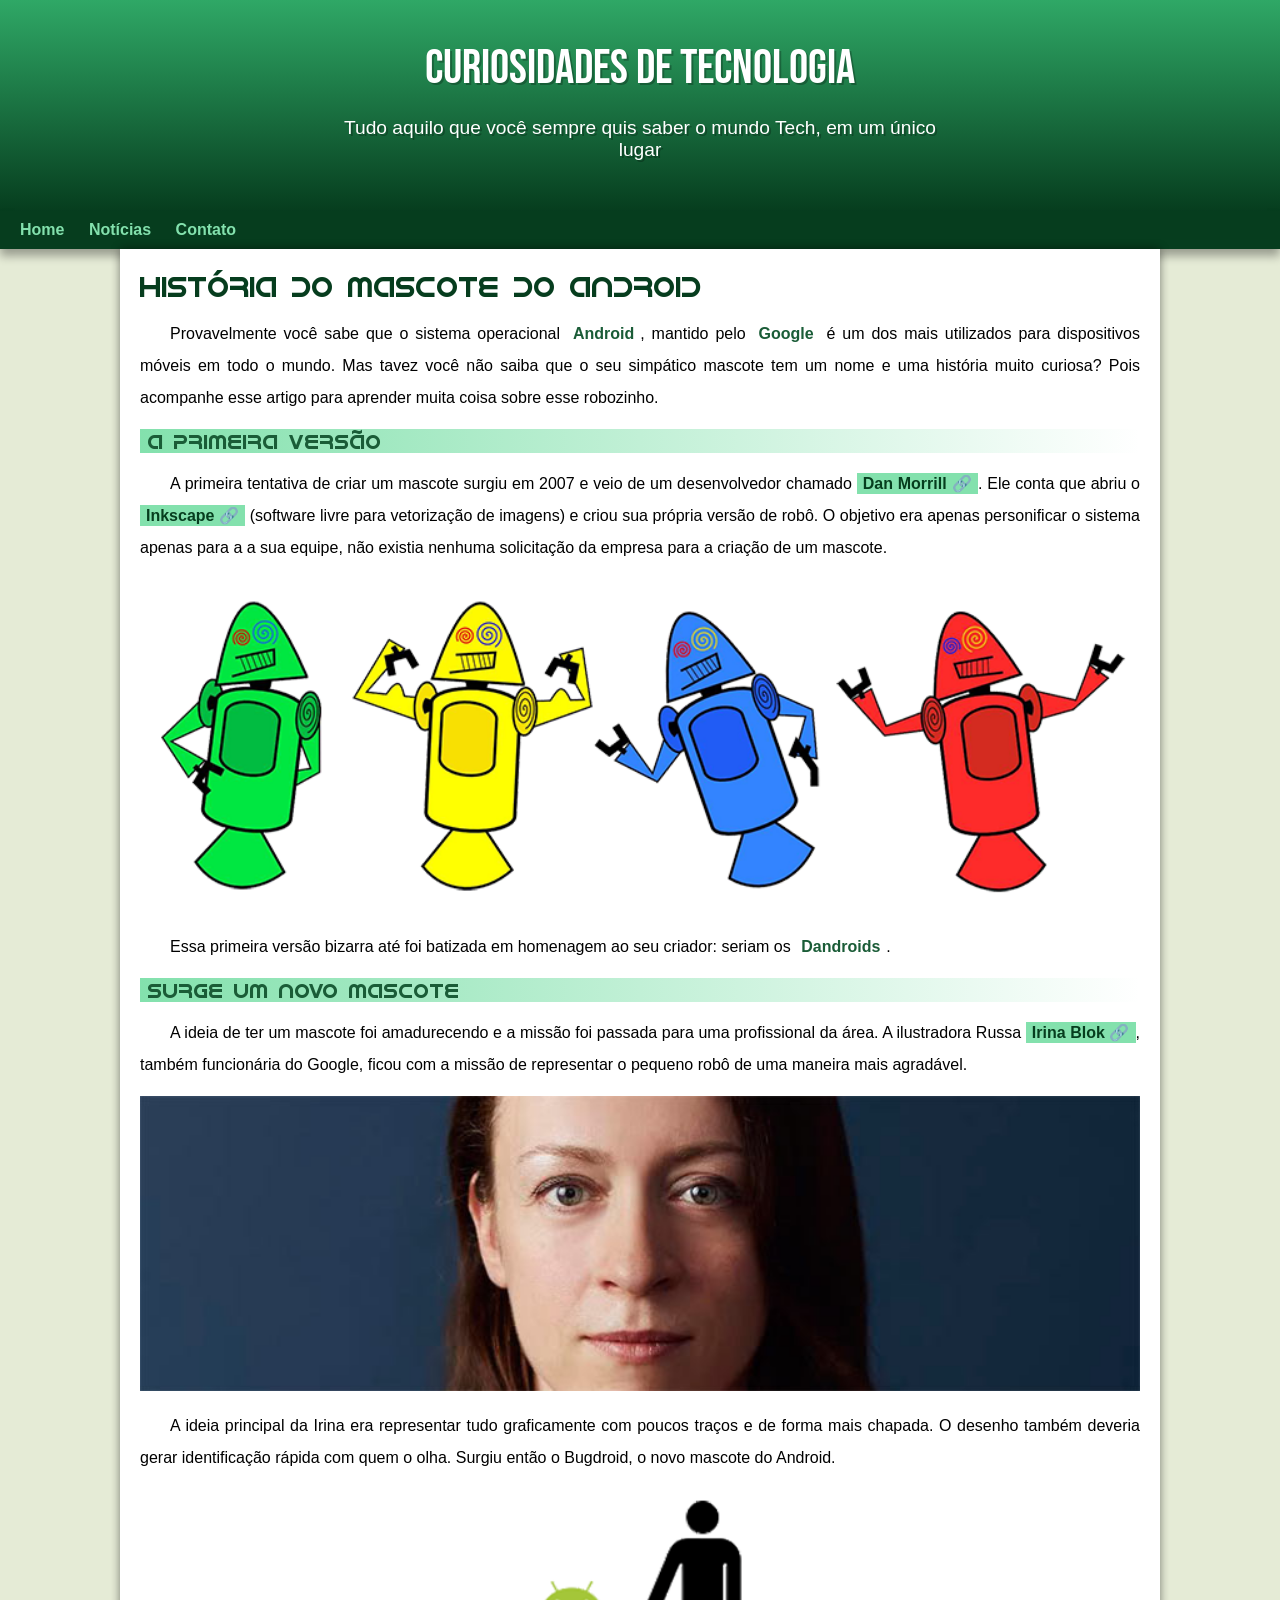
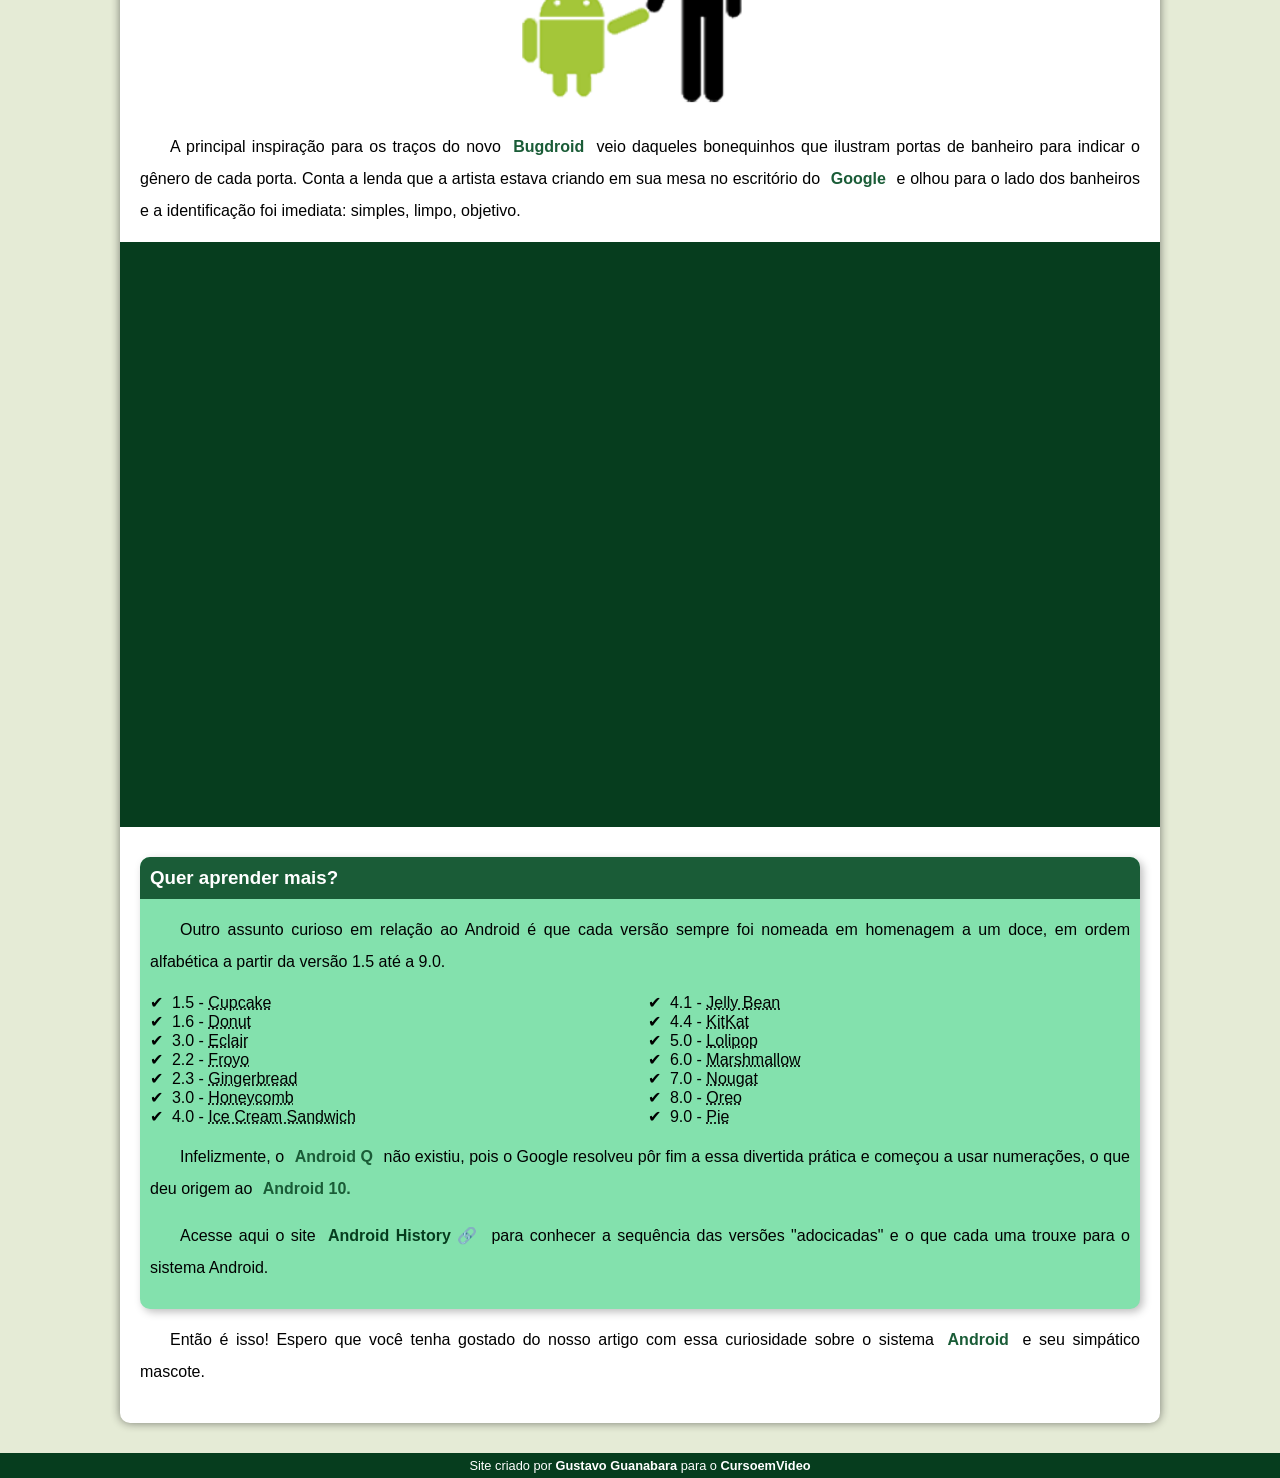
<file: index.html>
<!DOCTYPE html>
<html lang="pt-br">
<head>
    <meta charset="UTF-8">
    <meta name="viewport" content="width=device-width, initial-scale=1.0">
    <title>Como surgiu o mascote do Android?</title>
    <link rel="shortcut icon" href="imagens/favicon.ico" type="image/x-icon">
    <link rel="stylesheet" href="estilo/style.css">
</head>
<body>
    <header>
        <h1>Curiosidades de Tecnologia</h1>
        <p>Tudo aquilo que você sempre quis saber o mundo Tech, em um único lugar</p>
    </header>
    <nav>
        <a href="#">Home</a>
        <a href="#">Notícias</a>
        <a href="#">Contato</a>
    </nav>
    <main>
        <article> 
            <h1>História do Mascote do Android</h1>

            <p>Provavelmente você sabe que o sistema operacional <strong>Android</strong>, mantido pelo <strong>Google</strong> é um dos mais utilizados para dispositivos móveis em todo o mundo. Mas tavez você não saiba que o seu simpático mascote tem um nome e uma história muito curiosa? Pois acompanhe esse artigo para aprender muita coisa sobre esse robozinho.</p>

            <h2>A primeira versão</h2>

            <p>A primeira tentativa de criar um mascote surgiu em 2007 e veio de um desenvolvedor chamado <a href="https://androidcommunity.com/dan-morrill-shows-us-the-android-mascot-that-almost-was-20130103/" target="_blank" class="externo">Dan Morrill</a>. Ele conta que abriu o <a href="https://inkscape.org/pt-br/" target="_blank" class="externo">Inkscape</a> (software livre para vetorização de imagens) e criou sua própria versão de robô. O objetivo era apenas personificar o sistema apenas para a a sua equipe, não existia nenhuma solicitação da empresa para a criação de um mascote.</p>

            <picture>
                <source media="(max-width: 670px)" srcset="imagens/dan-droids-pq.png" type="image/png">
                <img src="imagens/dan-droids.png" alt="Primeiro mascote do Android">
            </picture>

            <p>Essa primeira versão bizarra até foi batizada em homenagem ao seu criador: seriam os <strong>Dandroids</strong>.</p>

            <h2>Surge um novo mascote</h2>

            <p>A ideia de ter um mascote foi amadurecendo e a missão foi passada para uma profissional da área. A ilustradora Russa <a href="https://www.irinablok.com/" target="_blank" class="externo">Irina Blok</a>, também funcionária do Google, ficou com a missão de representar o pequeno robô de uma maneira mais agradável.</p>

            <picture>
                <source media="(max-width: 670px)" srcset="imagens/irina-blok-pq.jpg" type="image/jpg">
                <img src="imagens/irina-blok.jpg" alt="Criadora do Bugdroid">
            </picture>

            <p>A ideia principal da Irina era representar tudo graficamente com poucos traços e de forma mais chapada. O desenho também deveria gerar identificação rápida com quem o olha. Surgiu então o <srtong>Bugdroid</srtong>, o novo mascote do Android.</p>

            <img src="imagens/bugdroid.png" class="pequena" alt="Bugdroid">

            <p>A principal inspiração para os traços do novo <strong>Bugdroid</strong> veio daqueles bonequinhos que ilustram portas de banheiro para indicar o gênero de cada porta. Conta a lenda que a artista estava criando em sua mesa no escritório do <strong>Google</strong> e olhou para o lado dos banheiros e a identificação foi imediata: simples, limpo, objetivo.</p>

            <div class="video">
                <iframe width="560" height="315" src="https://www.youtube.com/embed/l2UDgpLz20M?si=BJUWGxTNZVAkL3VK" title="YouTube video player" frameborder="0" allow="accelerometer; autoplay; clipboard-write; encrypted-media; gyroscope; picture-in-picture; web-share" allowfullscreen></iframe>
            </div>
            
            <aside>
                <h3>Quer aprender mais?</h3>

                <p>Outro assunto curioso em relação ao Android é que cada versão sempre foi nomeada em homenagem a um doce, em ordem alfabética a partir da versão 1.5 até a 9.0.</p>

                <ul>
                    <li>1.5 - <abbr title="Bolo de Copo">Cupcake</abbr></li>
                    <li>1.6 - <abbr title="Rosquinha">Donut</abbr></li>
                    <li>3.0 - <abbr title="Bomba">Eclair</abbr></li>
                    <li>2.2 - <abbr title="Iogurte Congelado">Froyo</abbr></li>
                    <li>2.3 - <abbr title="Biscoito de Gengibre">Gingerbread</abbr></li>
                    <li>3.0 - <abbr title="Favo de Mel">Honeycomb</abbr></li>
                    <li>4.0 - <abbr title="Sanduiche de Sorvete">Ice Cream Sandwich</abbr></li>
                    <li>4.1 - <abbr title="Jujuba">Jelly Bean</abbr></li>
                    <li>4.4 - <abbr title="Kitkat">KitKat</abbr></li>
                    <li>5.0 - <abbr title="Pirulito">Lolipop</abbr></li>
                    <li>6.0 - <abbr title="Marshmallow">Marshmallow</abbr></li>
                    <li>7.0 - <abbr title="Torrone">Nougat</abbr></li>
                    <li>8.0 - <abbr title="Oreo">Oreo</abbr></li>
                    <li>9.0 - <abbr title="Torta">Pie</abbr></li>
                </ul>
                <p>Infelizmente, o <strong>Android Q</strong> não existiu, pois o Google resolveu pôr fim a essa divertida prática e começou a usar numerações, o que deu origem ao <strong>Android 10.</strong></p>
                <p>Acesse aqui o site <a href="https://www.android.com/intl/pt_pt/history/" target="_blank" class="externo">Android History</a> para conhecer a sequência das versões "adocicadas" e o que cada uma trouxe para o sistema Android.</p>
            </aside>
            

            <p>Então é isso! Espero que você tenha gostado do nosso artigo com essa curiosidade sobre o sistema <strong>Android</strong> e seu simpático mascote.</p>
        </article>
    </main>
    <footer>
        <p>Site criado por <a href="http://gustavoguanabara.github.io/" target="_blank">Gustavo Guanabara</a> para o <a href="https://www.youtube.com/watch?v=I_vi2q6sC1k&list=PLHz_AreHm4dlUpEXkY1AyVLQGcpSgVF8s&index=37" target="_blank">CursoemVideo</a></p>
    </footer>
</body>
</html>
</file>
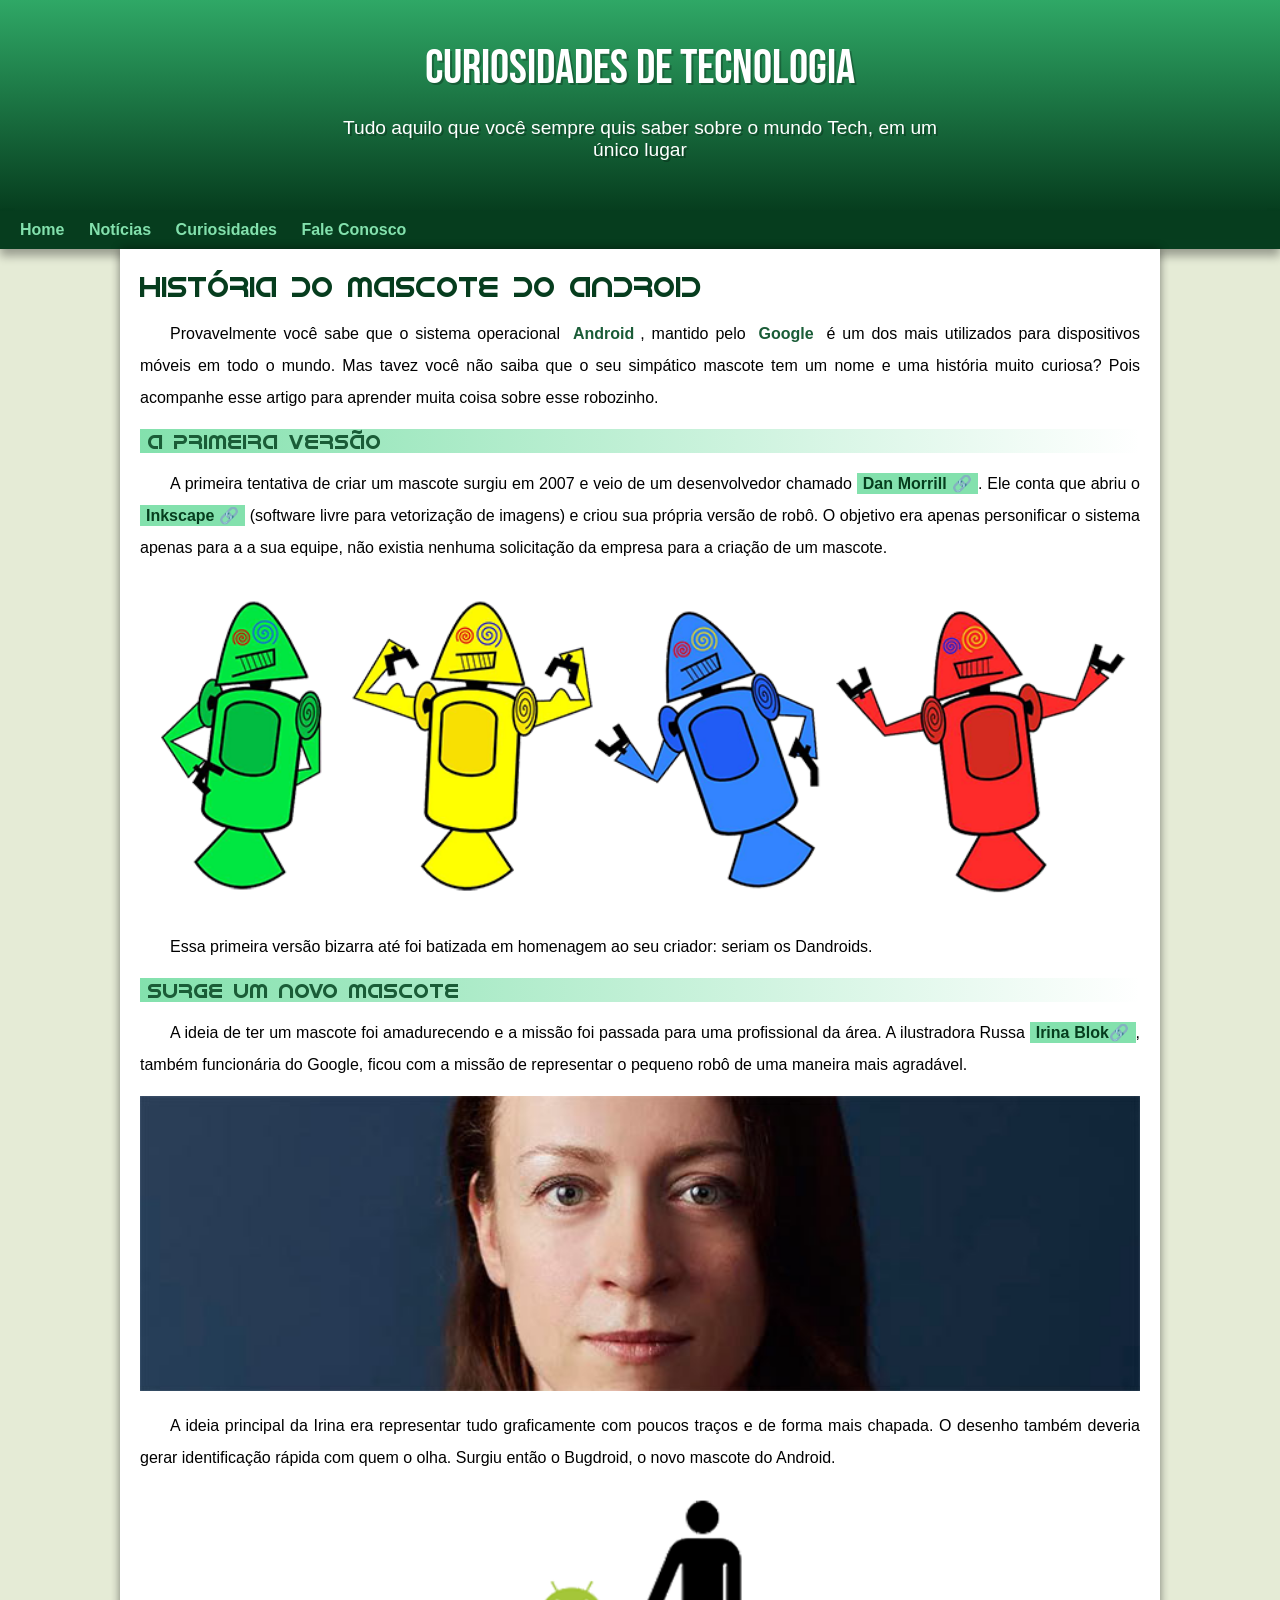
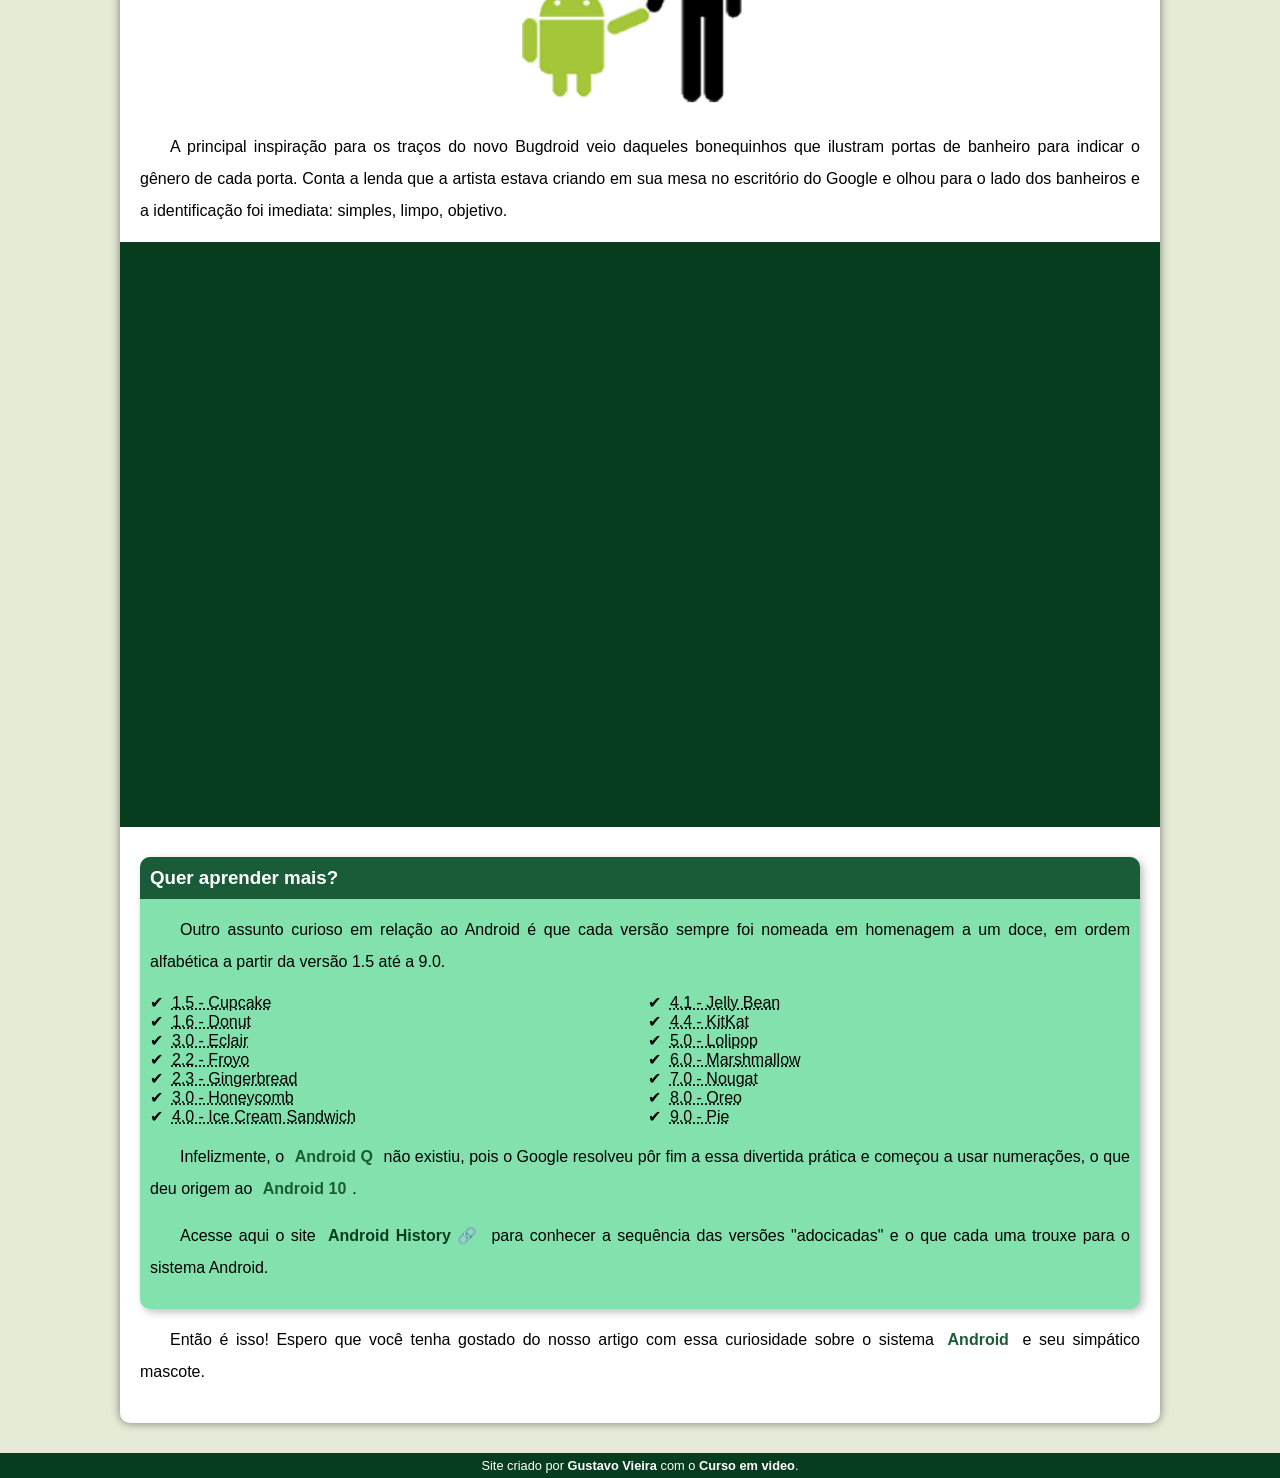
<file: index.html.html>
<!DOCTYPE html>
<html lang="pt-br">
<head>
    <meta charset="UTF-8">
    <meta http-equiv="X-UA-Compatible" content="IE=edge">
    <meta name="viewport" content="width=device-width, initial-scale=1.0">
    <title>Teste com o mascote do Android</title>
    <link rel="stylesheet" href="estilo/style.css">
    <link rel="shortcut icon" href="imagens/favicon.ico" type="image/x-icon">
</head>
<body>
    <header>
        <h1>Curiosidades de Tecnologia
        </h1>
        <p>Tudo aquilo que você sempre quis saber sobre o mundo Tech, em um único lugar
        </p>
    </header>
        <nav>
            <a href="#">Home</a>
            <a href="#">Notícias</a>
            <a href="#">Curiosidades</a>
            <a href="#">Fale Conosco</a>
        </nav>
    <main>
        <article>
            <h1>História do Mascote do Android
            </h1>
            <p>Provavelmente você sabe que o sistema operacional <strong>Android</strong>, mantido pelo <strong>Google</strong> é um dos mais utilizados para dispositivos móveis em todo o mundo. Mas tavez você não saiba que o seu simpático mascote tem um nome e uma história muito curiosa? Pois acompanhe esse artigo para aprender muita coisa sobre esse robozinho.
            </p>
            <h2>A primeira versão
            </h2>
            <p>A primeira tentativa de criar um mascote surgiu em 2007 e veio de um desenvolvedor chamado <a href="" class="externo" target="_blank">Dan Morrill</a>. Ele conta que abriu o <a href="" class="externo" target="_blank">Inkscape</a> (software livre para vetorização de imagens) e criou sua própria versão de robô. O objetivo era apenas personificar o sistema apenas para a a sua equipe, não existia nenhuma solicitação da empresa para a criação de um mascote.
            </p>
            <picture>
                <source media="(max-width: 500px)" srcset="imagens\dan-droids-pq.png">
                <img src="imagens/dan-droids.png" alt="">
            </picture>
            <p>Essa primeira versão bizarra até foi batizada em homenagem ao seu criador: seriam os Dandroids.
            </p>
            <h2>Surge um novo mascote
            </h2>
            <p>A ideia de ter um mascote foi amadurecendo e a missão foi passada para uma profissional da área. A ilustradora Russa <a href="" type="externo" target="_blank">Irina Blok🔗</a>, também funcionária do Google, ficou com a missão de representar o pequeno robô de uma maneira mais agradável.
            </p>
            <picture>
                <source media="(max-width: 600px)" srcset="imagens/irina-blok-pq.jpg">
                <img src="imagens/irina-blok.jpg" alt="">
            </picture>
            <p>A ideia principal da Irina era representar tudo graficamente com poucos traços e de forma mais chapada. O desenho também deveria gerar identificação rápida com quem o olha. Surgiu então o Bugdroid, o novo mascote do Android.
            </p>
            <img src="imagens/bugdroid.png" class="pequena" alt="">
            <p>A principal inspiração para os traços do novo Bugdroid veio daqueles bonequinhos que ilustram portas de banheiro para indicar o gênero de cada porta. Conta a lenda que a artista estava criando em sua mesa no escritório do Google e olhou para o lado dos banheiros e a identificação foi imediata: simples, limpo, objetivo.
            </p>
            <div class="video">
                <iframe width="560" height="315" src="https://www.youtube.com/embed/l2UDgpLz20M" title="YouTube video player" frameborder="0" allow="accelerometer; autoplay; clipboard-write; encrypted-media; gyroscope; picture-in-picture; web-share" allowfullscreen></iframe>
            </div>
            <aside>
                <h3>Quer aprender mais?</h3>
                    <p>Outro assunto curioso em relação ao Android é que cada versão sempre foi nomeada em homenagem a um doce, em ordem alfabética a partir da versão 1.5 até a 9.0.
                    </p>
                    <ul>
                        <li><abbr title="Bolo de copo">1.5 - Cupcake</abbr></li>
                        <li><abbr title="Rosquinha">1.6 - Donut</abbr></li>
                        <li><abbr title="Bomba  de chocolate">3.0 - Eclair</abbr></li>
                        <li><abbr title="Iogurte Congelado">2.2 - Froyo
                        </abbr></li>
                        <li><abbr title="Gengibre">2.3 - Gingerbread
                        </abbr></li>
                        <li><abbr title="Favo de Mel">3.0 - Honeycomb
                        </abbr></li>
                        <li><abbr title="Sanduiche de Sorvete">4.0 - Ice Cream Sandwich
                        </abbr></li>
                        <li><abbr title="Jujuba">4.1 - Jelly Bean
                        </abbr></li>
                        <li><abbr title="KitKat">4.4 - KitKat
                        </abbr></li>
                        <li><abbr title="Pirulito">5.0 - Lolipop
                        </abbr></li>
                        <li><abbr title="Marshmallow">6.0 - Marshmallow
                        </abbr></li>
                        <li><abbr title="Torrone">7.0 - Nougat
                        </abbr></li>
                        <li><abbr title="Oreo">8.0 - Oreo
                        </abbr></li>
                        <li><abbr title="Torta">9.0 - Pie
                        </abbr></li>
                    </ul>
                        <p>Infelizmente, o <strong>Android Q</strong> não existiu, pois o Google resolveu pôr fim a essa divertida prática e começou a usar numerações, o que deu origem ao <strong>Android 10</strong>.
                        </p>
                        <p>Acesse aqui o site <a href="" class="externo" target="_blank">Android History</a> para conhecer a sequência das versões "adocicadas" e o que cada uma trouxe para o sistema Android.
                        </p>
            </aside>
            <p>Então é isso! Espero que você tenha gostado do nosso artigo com essa curiosidade sobre o sistema <strong>Android</strong> e seu simpático mascote.</p>
        </article>
    </main>
    <footer>
        <p>Site criado por <a>Gustavo Vieira</a> com o <a>Curso em video</a>.</p>
    </footer>
</body>
</html>
</file>
<file: estilo/style.css>
@charset "UTF-8";

  @import url('https://fonts.googleapis.com/css2?family=Bebas+Neue&display=swap');

  @font-face {
    font-family: 'Android';
    src: url('../fontes/idroid.otf') format('opentype');
    font-weight: normal;
  }

:root {
    --cor0: #e5ebd6;
    --cor1: #83e1ad;
    --cor2: #3ddc84;
    --cor3: #2fa866;
    --cor4: #1a5c37;
    --cor5: #063d1e;

    --fonte-padrao: Arial, Verdana, Helvetica, sans-serif;
    --fonte-destaque: 'Bebas Neue', cursive;
    --fonte-android: 'Android', cursive;
}

* {
    margin: 0px;
    padding: 0px;
}


body {
    background-color: var(--cor0);
    font-family: var(--fonte-padrao);
}

a.externo::after {
    content: '\00A0\1F517';
}

header {
    background-image: linear-gradient(to bottom, var(--cor3), var(--cor5));
    min-height: 150px;
    text-align: center;
    padding-top: 40px;
}

header > h1 {
    color: white;
    font-family: var(--fonte-destaque);
    font-size: 3em;
    margin-bottom: 20px;
    text-shadow: 2px 2px 0px rgba(0, 0, 0, 0.253);
    font-weight: normal;
}

header > p {
    font-family: var(--fonte-padrao);
    font-size: 1.2em;
    color: white;
    max-width: 600px;
    padding-left: 10px;
    padding-right: 10px;
    margin: auto;
    text-shadow: 2px 2px 0px rgba(0, 0, 0, 0.253);
    padding-bottom: 50px;
    
}

nav {
    background-color: var(--cor5);
    padding: 10px;
    box-shadow: 0px 7px 9px rgba(0, 0, 0, 0.329);
}

nav > a {
    color: var(--cor1);
    padding: 10px;
    text-decoration: none;
    font-weight: bold;
    transition-duration: .5s;
}

nav > a:hover{
    background-color: var(--cor3);
    color: var(--cor5);
    border-radius: 5px;
}

main {
    max-width: 1000px;
    min-width: 300px;
    margin: auto;
    margin-bottom: 30px;
    background-color: white;
    padding: 20px;
    box-shadow: 0px 0px 10px rgba(0, 0, 0, 0.479);
    border-radius: 0px 0px 10px 10px;
}


main h1{
    color: var(--cor5);
    font-family: var(--fonte-android);
    font-weight: normal;
    font-size: 1.8em;
}

main h2 {
    font-family: var(--fonte-android);
    color: var(--cor4);
    font-size: 1.3em;
    background-image: linear-gradient(to right, var(--cor1), transparent);
    text-indent: 8px;
    font-weight: normal;
}

main p {
    margin: 15px 0px;
    text-align: justify;
    text-indent: 30px;
    font-size: 1em;
    line-height: 2em;
}

main strong {
    color: var(--cor4);
    font-weight: bold;
    padding: 2px 6px;
}

main a {
    text-decoration: none;
    font-weight: bold;
    color: var(--cor5);
    background-color: var(--cor1);
    padding: 2px 6px;
}

main a:hover {
    text-decoration: underline;
    color: var(--cor4);
}

main img {
    width: 100%;
}

main img.pequena {
    max-width: 350px;
    display: block;
    margin: auto;
}

div.video {
    background-color: var(--cor5);
    margin: 0px -20px 30px -20px;
    padding: 20px;
    padding-bottom: 56.5%;
    position: relative;
}

div.video > iframe {
    position: absolute;
    top: 5%;
    left: 5%;
    width: 90%;
    height: 90%;
}

aside {
    background-color: var(--cor1);
    padding: 10px;
    border-radius: 10px;
    box-shadow: 3px 3px 8px rgba(0, 0, 0, 0.26);
}

aside > h3 {
    background-color: var(--cor4);
    color: white;
    padding: 10px;
    margin: -10px -10px 0px -10px;
    border-radius: 10px 10px 0px 0px; 
}

aside > ul {
    list-style-type: '\2714\00A0\00A0';
    list-style-position: inside;
    columns: 2;
}

footer {
    background-color: var(--cor5);
    color: white;
    text-align: center;
    font-size: 0.8em;
    padding: 5px;
}

footer a {
    color: white;
    font-weight: bolder;
    text-decoration: none;
}

footer a:hover {
    text-decoration: underline;
    color: var(--cor1);
}
</file>
